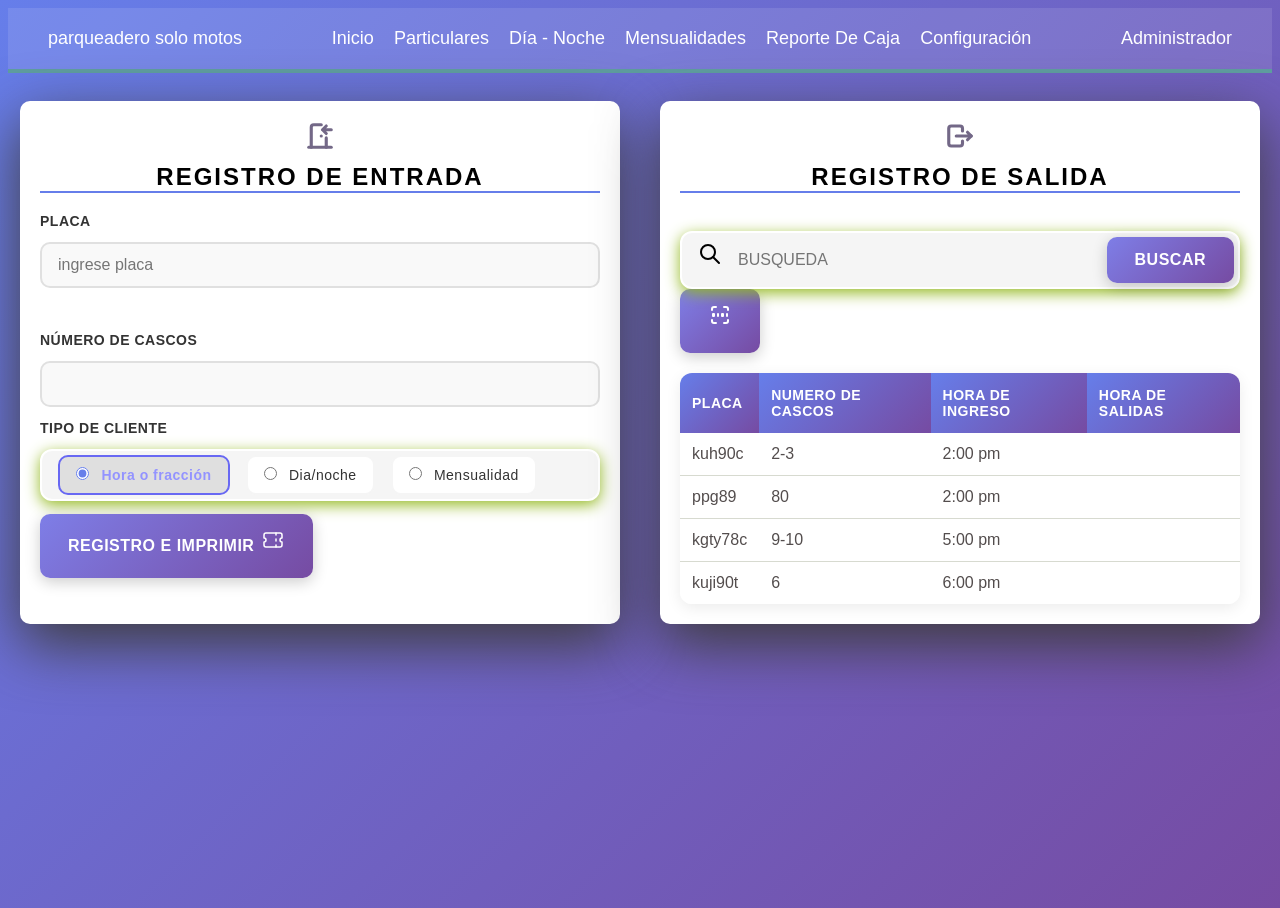
<file: html/index.html>
<!DOCTYPE html>
<html lang="es">

<head>
    <meta charset="UTF-8">
    <meta name="viewport" content="width=device-width, initial-scale=1.0">
    <title>Parqueadero solo motos</title>
    <link rel="stylesheet" type="text/css" href="../css/style.css">
    <script type="module" src="../js/logica-index.js"> </script>
</head>

<body>
    <header>
        <div>
            <a href="index.html">parqueadero solo motos </a>
        </div>
        <nav class="header-nav">
            <a href="index.html">Inicio</a>
            <a href="particulares.html">Particulares</a>
            <a href="dia-noche.html">Día - Noche</a>
            <a href="mensualidades.html">Mensualidades</a>
            <a href="reporte-caja.html">Reporte De Caja</a>
            <a href="configuracion.html">Configuración</a>
        </nav>
        <div>
            <span>Administrador</span>
        </div>
    </header>
    <!--PARTE 1-->
    <div class="container">

        <div class="entrada">
            <svg xmlns="http://www.w3.org/2000/svg" width="30" height="30" viewBox="0 0 24 24" fill="none"
                stroke="#736887" stroke-width="2.5" stroke-linecap="round" stroke-linejoin="round"
                class="icon icon-tabler icons-tabler-outline icon-tabler-door-enter">
                <path stroke="none" d="M0 0h24v24H0z" fill="none" />
                <path d="M13 12v.01" />
                <path d="M3 21h18" />
                <path d="M5 21v-16a2 2 0 0 1 2 -2h6m4 10.5v7.5" />
                <path d="M21 7h-7m3 -3l-3 3l3 3" />
            </svg>
            <h1>registro de entrada</h1>
            <form>
                <label>Placa</label>
                <input type="text" id="ingreseplaca" placeholder="ingrese placa">
                <br>
                <label>Número de cascos</label>
                <input type="text" id="númerodecascos">

                <label>Tipo de cliente</label>
                <div class="radio-group">
                    <label for="hora">
                        <input type="radio" id="hora" name="tipoDecobro" value="hora" checked>
                        Hora o fracción
                    </label>
                    <label for="diaNoche">
                        <input type="radio" id="diaNoche" name="tipoDecobro" value="dia/noche">
                        Dia/noche
                    </label>
                    <label for="mensualidad">
                        <input type="radio" id="mensualidad" name="tipoDecobro" value="mensualidad">
                        Mensualidad
                    </label>
                </div>

                <button type="submit" class="button-style">
                    Registro e imprimir
                    <svg xmlns="http://www.w3.org/2000/svg" width="24" height="24" viewBox="0 0 24 24" fill="none"
                        stroke="#736887" stroke-width="1.5" stroke-linecap="round" stroke-linejoin="round"
                        class="icon icon-tabler icons-tabler-outline icon-tabler-ticket">
                        <path stroke="none" d="M0 0h24v24H0z" fill="none" />
                        <path d="M15 5l0 2" />
                        <path d="M15 11l0 2" />
                        <path d="M15 17l0 2" />
                        <path
                            d="M5 5h14a2 2 0 0 1 2 2v3a2 2 0 0 0 0 4v3a2 2 0 0 1 -2 2h-14a2 2 0 0 1 -2 -2v-3a2 2 0 0 0 0 -4v-3a2 2 0 0 1 2 -2" />
                    </svg>
                </button>
            </form>
        </div>

        <div class="salida">
            <svg xmlns="http://www.w3.org/2000/svg" width="30" height="30" viewBox="0 0 24 24" fill="none"
                stroke="#736887" stroke-width="2.5" stroke-linecap="round" stroke-linejoin="round"
                class="icon icon-tabler icons-tabler-outline icon-tabler-logout">
                <path stroke="none" d="M0 0h24v24H0z" fill="none" />
                <path d="M14 8v-2a2 2 0 0 0 -2 -2h-7a2 2 0 0 0 -2 2v12a2 2 0 0 0 2 2h7a2 2 0 0 0 2 -2v-2" />
                <path d="M9 12h12l-3 -3" />
                <path d="M18 15l3 -3" />
            </svg>
            <h1>Registro de salida</h1>
            <br>
            <form>
                <div>
                    <svg xmlns="http://www.w3.org/2000/svg" width="24" height="24" viewBox="0 0 24 24" fill="none"
                        stroke="currentColor" stroke-width="2" stroke-linecap="round" stroke-linejoin="round"
                        class="icon icon-tabler icons-tabler-outline icon-tabler-search">
                        <path stroke="none" d="M0 0h24v24H0z" fill="none" />
                        <path d="M3 10a7 7 0 1 0 14 0a7 7 0 1 0 -14 0" />
                        <path d="M21 21l-6 -6" />
                    </svg>

                    <input required type="text" id="buscarPorPlaca" name="buscarPorPlaca" placeholder="busqueda"
                        pattern="[A-Za-z]{3}\s\d{2}[A-Za-z]?" title="Ingrese placa" required>
                    <button type="submit" class="button-style">Buscar</button>
                    
                </div>
                
            </form>
            <button class="button-style" id="btn-barcode">
                        <svg xmlns="http://www.w3.org/2000/svg" width="24" height="24" viewBox="0 0 24 24" fill="none"
                            stroke="currentColor" stroke-width="2" stroke-linecap="round" stroke-linejoin="round"
                            class="icon icon-tabler icons-tabler-outline icon-tabler-barcode">
                            <path stroke="none" d="M0 0h24v24H0z" fill="none" />
                            <path d="M4 7v-1a2 2 0 0 1 2 -2h2" />
                            <path d="M4 17v1a2 2 0 0 0 2 2h2" />
                            <path d="M16 4h2a2 2 0 0 1 2 2v1" />
                            <path d="M16 20h2a2 2 0 0 0 2 -2v-1" />
                            <path d="M5 11h1v2h-1l0 -2" />
                            <path d="M10 11l0 2" />
                            <path d="M14 11h1v2h-1l0 -2" />
                            <path d="M19 11l0 2" />
                        </svg>
                    </button>
            <table class="table-container">
                <tr>
                    <th>placa</th>
                    <th>numero de cascos</th>
                    <th>hora de ingreso</th>
                    <th>hora de salidas</th>
                </tr>

            </table>

            <!-- Código de la modal -->
            <div class="modal" id="IDmodal">
                <span>placa:</span>
                <h1>lkw 68f</h1>
                <span>cascos</span>
                <h1>1-2</h1>
                <span> valor a cobrar </span>
                <h1>1200</h1>
                <button class="button-style">confirmar pago y salida</button>
            </div>

        </div>
    </div>



</body>

</html>
</file>
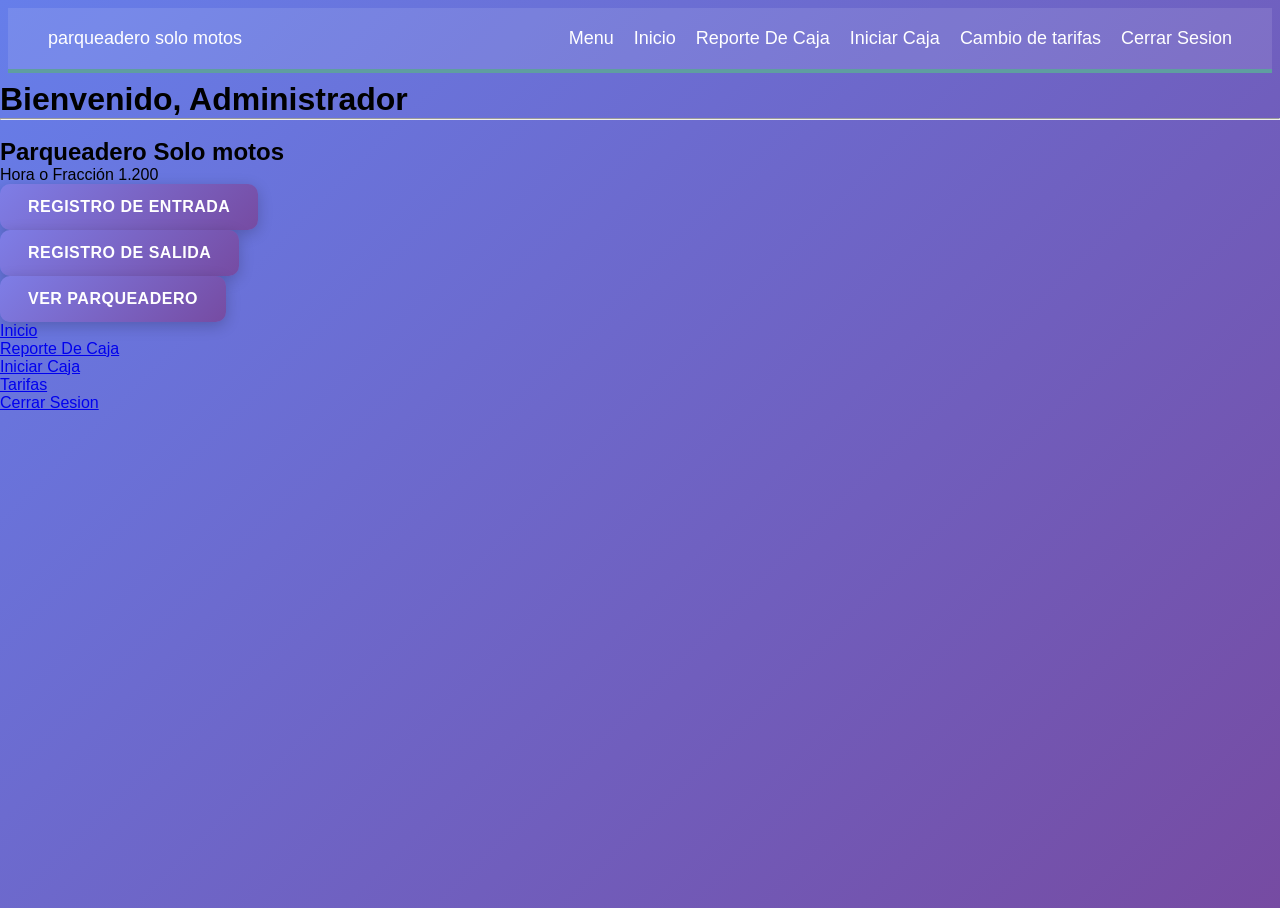
<file: ejemplos/index-viejo.html>
<!DOCTYPE html>
<html lang="es">

<head>
    <meta charset="UTF-8">
    <meta name="viewport" content="width=device-width, initial-scale=1.0">
    <link rel="stylesheet" type="text/css" href="../css/style.css">
    <script src="../js/parking.js"></script>
    <title>Proyecto parqueadero</title>
</head>

<body>

    <header>
        <div class="cabecera">
            <a href="index.html">parqueadero solo motos </a>
        </div>
        <nav class="header-nav">
            <a href="index.html">Menu</a>
            <a href="PK-index.html">Inicio</a>
            <a href="PK-reporteDeCaja.html">Reporte De Caja</a>
            <a href="PK-iniciarCaja.html">Iniciar Caja</a>
            <a href="PK-tarifas.html">Cambio de tarifas</a>
            <a href="PK-cerrarSesion.html">Cerrar Sesion</a>
        </nav>
    </header>

    <h1 id="Inicio">Bienvenido, Administrador</h1>
    <hr>
    <br>
    <h2>Parqueadero Solo motos</h2>
    <p>Hora o Fracción 1.200</p>

    <button class="button-style" type="button" onclick="registroDeEntrada()">Registro de entrada</button>
    <button class="button-style" type="button" onclick="registroDeSalida()">Registro de salida</button>
    <button class="button-style" type="button" onclick="verParqueadero()">Ver Parqueadero</button>

    <nav>
        <ul>
            <li><a href="#Inicio">Inicio</a></li>
            <li><a href="#ReporteDeCaja">Reporte De Caja</a></li>
            <li><a href="#IniciarCaja">Iniciar Caja</a></li>
            <li><a href="#Tarifas">Tarifas</a></li>
            <li><a href="#CerrarSesion">Cerrar Sesion</a></li>
        </ul>
    </nav>
   
</body>

</html>
</file>
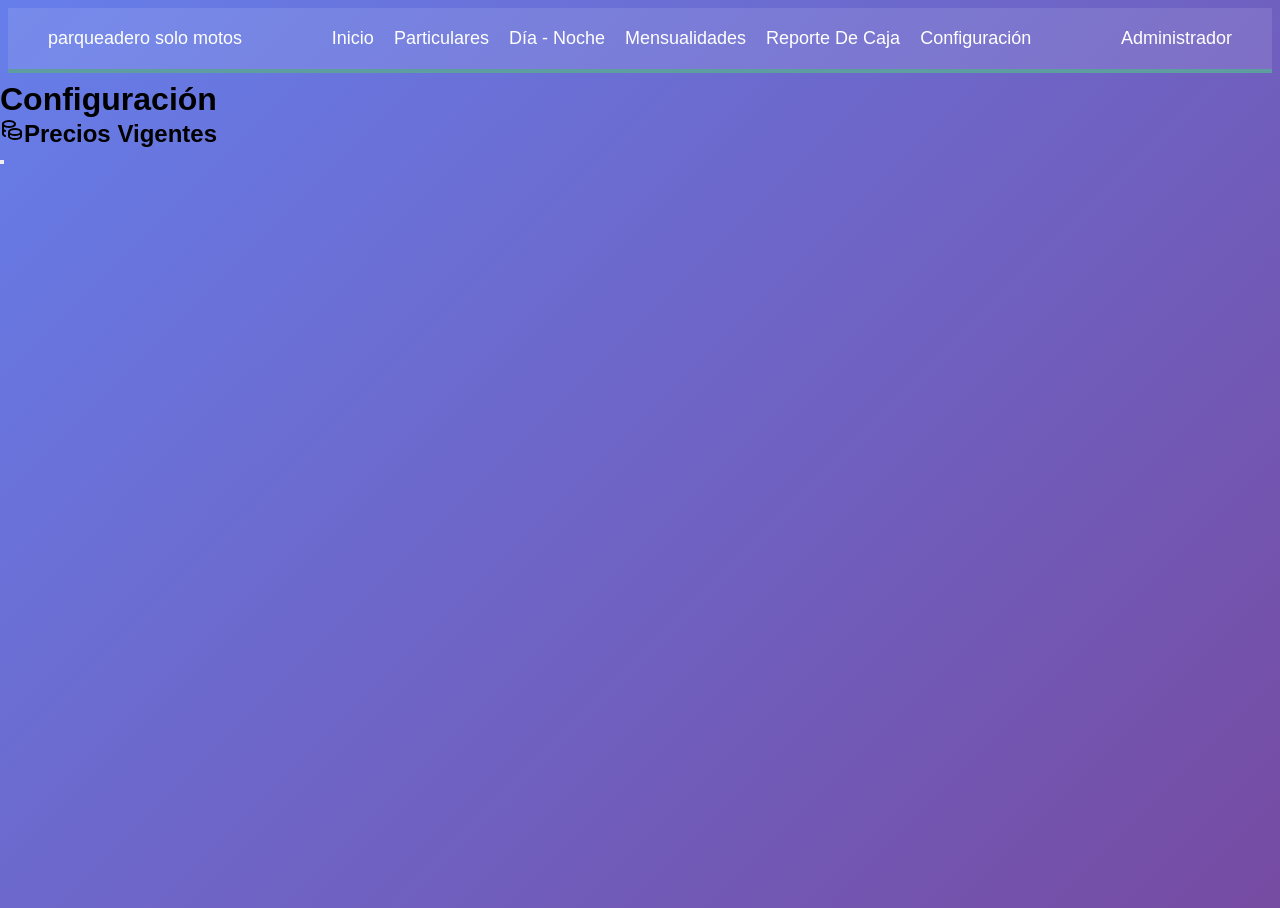
<file: html/configuracion.html>
<!DOCTYPE html>
<html lang="en">

<head>
    <meta charset="UTF-8">
    <meta name="viewport" content="width=device-width, initial-scale=1.0">
    <title>Configuración</title>
    <link rel="stylesheet" type="text/css" href="../css/style.css">
</head>

<body>
    <header>
        <div>
            <a href="index.html">parqueadero solo motos </a>
        </div>
        <nav class="header-nav">
            <a href="index.html">Inicio</a>
            <a href="particulares.html">Particulares</a>
            <a href="dia-noche.html">Día - Noche</a>
            <a href="mensualidades.html">Mensualidades</a>
            <a href="reporte-caja.html">Reporte De Caja</a>
            <a href="configuracion.html">Configuración</a>
        </nav>
        <div>
            <span>Administrador</span>
        </div>
    </header>
    <main>
        <h1>Configuración</h1>
        <h2><svg xmlns="http://www.w3.org/2000/svg" width="24" height="24" viewBox="0 0 24 24" fill="none"
                stroke="currentColor" stroke-width="2" stroke-linecap="round" stroke-linejoin="round"
                class="icon icon-tabler icons-tabler-outline icon-tabler-coins">
                <path stroke="none" d="M0 0h24v24H0z" fill="none" />
                <path d="M9 14c0 1.657 2.686 3 6 3s6 -1.343 6 -3s-2.686 -3 -6 -3s-6 1.343 -6 3" />
                <path d="M9 14v4c0 1.656 2.686 3 6 3s6 -1.344 6 -3v-4" />
                <path
                    d="M3 6c0 1.072 1.144 2.062 3 2.598s4.144 .536 6 0c1.856 -.536 3 -1.526 3 -2.598c0 -1.072 -1.144 -2.062 -3 -2.598s-4.144 -.536 -6 0c-1.856 .536 -3 1.526 -3 2.598" />
                <path d="M3 6v10c0 .888 .772 1.45 2 2" />
                <path d="M3 11c0 .888 .772 1.45 2 2" />
            </svg>Precios Vigentes</h2>
            <button onclick=""
    </main>
</body>

</html>
</file>
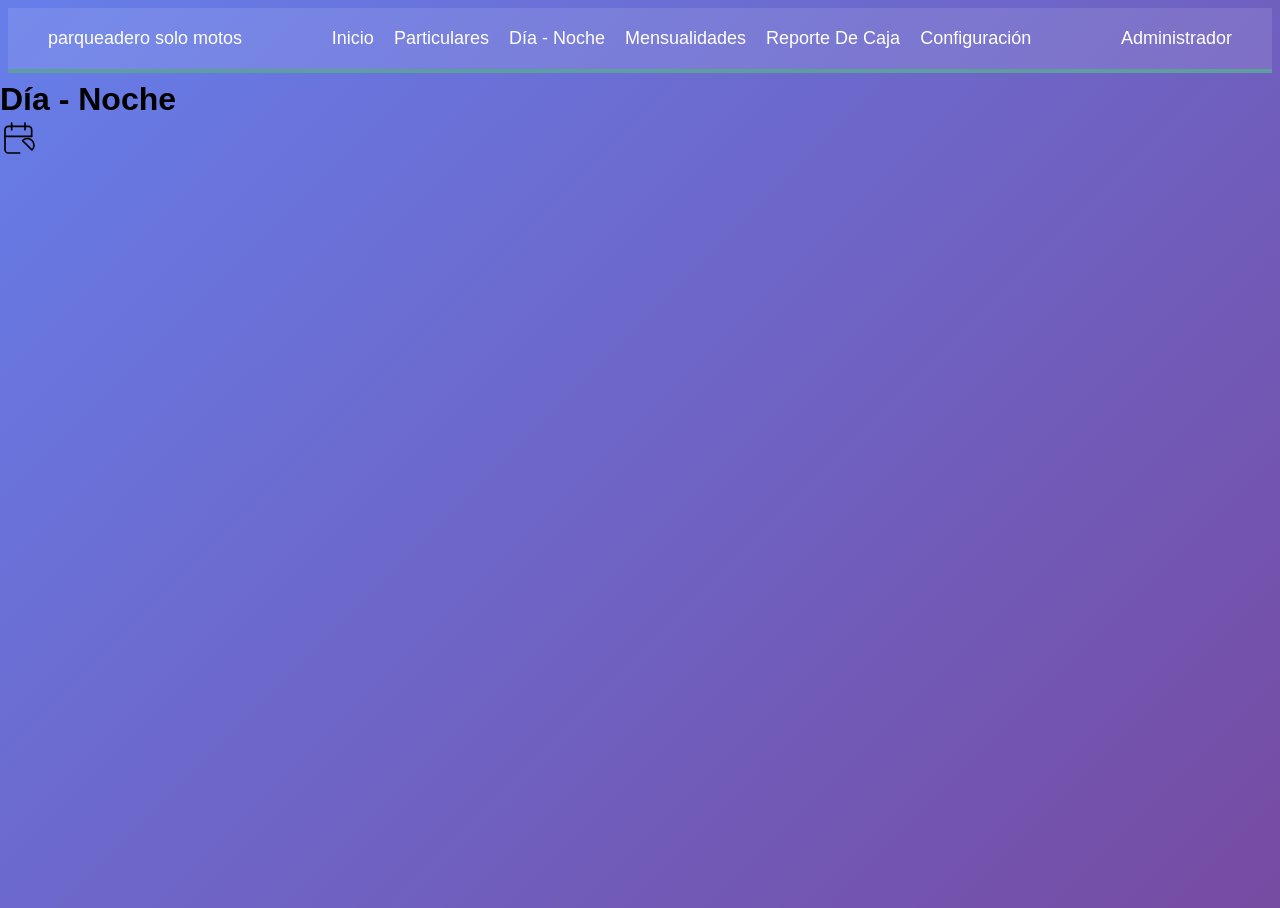
<file: html/dia-noche.html>
<!DOCTYPE html>
<html lang="en">
<head>
    <meta charset="UTF-8">
    <meta name="viewport" content="width=device-width, initial-scale=1.0">
    <title>Día - Noche</title>
    <link rel="stylesheet" type="text/css" href="../css/style.css">
</head>
<body>
    <header>
        <div>
            <a href="index.html">parqueadero solo motos </a>
        </div>
        <nav class="header-nav">
            <a href="index.html">Inicio</a>
            <a href="particulares.html">Particulares</a>
            <a href="dia-noche.html">Día - Noche</a>
            <a href="mensualidades.html">Mensualidades</a>
            <a href="reporte-caja.html">Reporte De Caja</a>
            <a href="configuracion.html">Configuración</a>
        </nav>
        <div >
            <span>Administrador</span>
        </div>
    </header>
    <main>
        <h1>Día - Noche</h1>
    </main>
</body>
</html>
<svg xmlns="http://www.w3.org/2000/svg" width="40" height="40" viewBox="0 0 24 24" fill="none"
                stroke="currentColor" stroke-width="1" stroke-linecap="round" stroke-linejoin="round"
                class="icon icon-tabler icons-tabler-outline icon-tabler-calendar-x">
                <path stroke="none" d="M0 0h24v24H0z" fill="none" />
                <path d="M11.795 21h-6.795a2 2 0 0 1 -2 -2v-12a2 2 0 0 1 2 -2h12a2 2 0 0 1 2 2v4" />
                <path d="M15 3v4" />
                <path d="M7 3v4" />
                <path d="M3 11h16" />
                <path d="M19.192 19.192a4 4 0 1 0 -5.656 -5.656m5.656 5.656l-5.657 -5.657" />
            </svg>
</file>
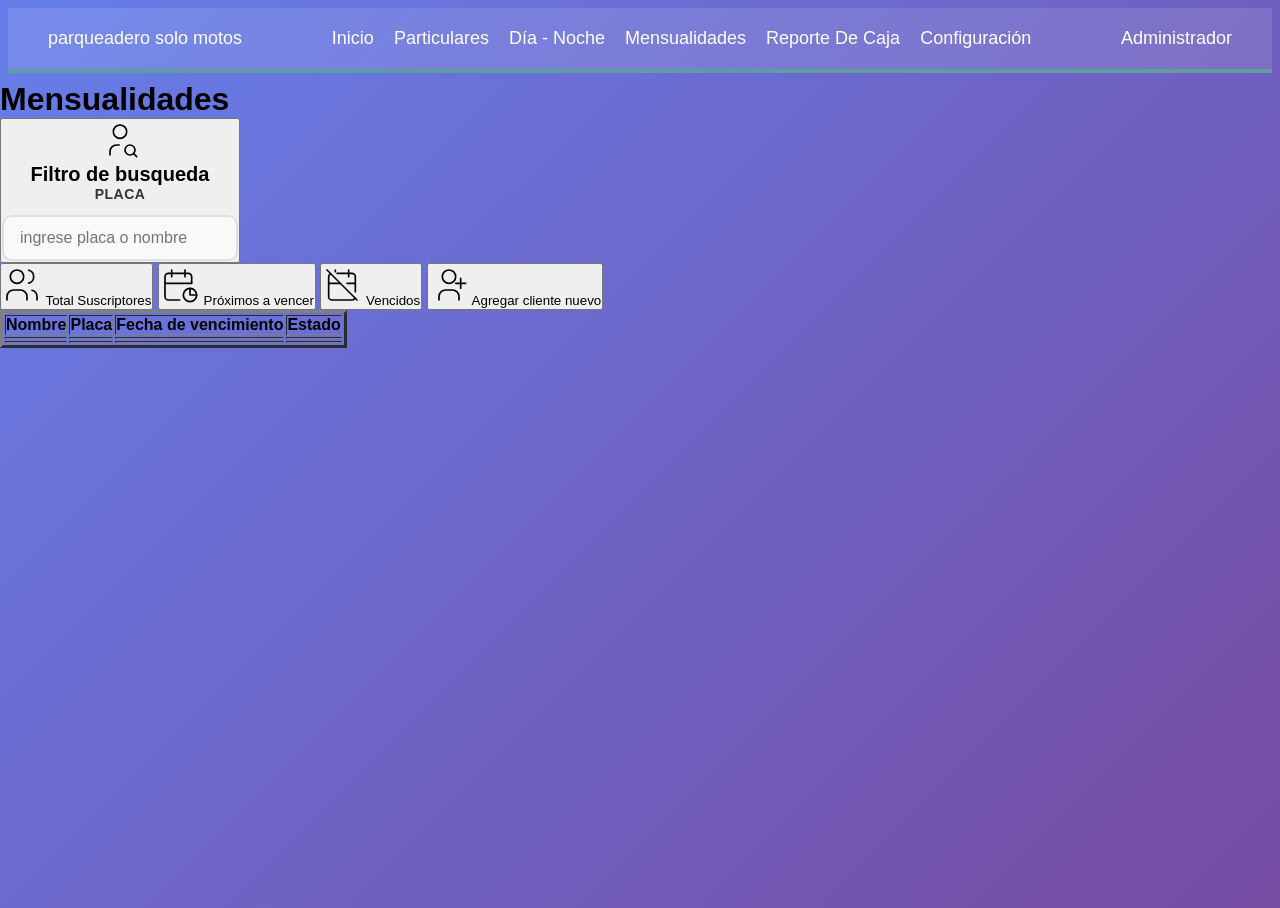
<file: html/mensualidades.html>
<!DOCTYPE html>
<html lang="en">

<head>
    <meta charset="UTF-8">
    <meta name="viewport" content="width=device-width, initial-scale=1.0">
    <title>Mensualidades</title>
    <link rel="stylesheet" type="text/css" href="../css/style.css">
</head>

<body>
    <header>
        <div>
            <a href="index.html">parqueadero solo motos </a>
        </div>
        <nav class="header-nav">
            <a href="index.html">Inicio</a>
            <a href="particulares.html">Particulares</a>
            <a href="dia-noche.html">Día - Noche</a>
            <a href="mensualidades.html">Mensualidades</a>
            <a href="reporte-caja.html">Reporte De Caja</a>
            <a href="configuracion.html">Configuración</a>
        </nav>
        <div>
            <span>Administrador</span>
        </div>
    </header>
    <main>
        <h1>Mensualidades</h1>
        <div class="busqueda">
            <button onclick="location.href='busqueda.html'" class="style-button">
                <svg xmlns="http://www.w3.org/2000/svg" width="40" height="40" viewBox="0 0 24 24" fill="none"
                    stroke="currentColor" stroke-width="1" stroke-linecap="round" stroke-linejoin="round"
                    class="icon icon-tabler icons-tabler-outline icon-tabler-user-search">
                    <path stroke="none" d="M0 0h24v24H0z" fill="none" />
                    <path d="M8 7a4 4 0 1 0 8 0a4 4 0 0 0 -8 0" />
                    <path d="M6 21v-2a4 4 0 0 1 4 -4h1.5" />
                    <path d="M15 18a3 3 0 1 0 6 0a3 3 0 1 0 -6 0" />
                    <path d="M20.2 20.2l1.8 1.8" />
                </svg>
                <h2>Filtro de busqueda</h2>
                <form>
                    <label>Placa</label>
                    <input type="text" id="filtrousuario" placeholder="ingrese placa o nombre">
                </form>
            </button>
        </div>
    </main>
    <div class="buttons-container">
        <button onclick="location.href='Susciptores.html'" class="style-button">
            <svg xmlns="http://www.w3.org/2000/svg" width="40" height="40" viewBox="0 0 24 24" fill="none"
                stroke="currentColor" stroke-width="1" stroke-linecap="round" stroke-linejoin="round"
                class="icon icon-tabler icons-tabler-outline icon-tabler-users">
                <path stroke="none" d="M0 0h24v24H0z" fill="none" />
                <path d="M5 7a4 4 0 1 0 8 0a4 4 0 1 0 -8 0" />
                <path d="M3 21v-2a4 4 0 0 1 4 -4h4a4 4 0 0 1 4 4v2" />
                <path d="M16 3.13a4 4 0 0 1 0 7.75" />
                <path d="M21 21v-2a4 4 0 0 0 -3 -3.85" />
            </svg>
            Total Suscriptores
        </button>
        <button onclick="location.href='proximos-a-vencer.html'" class="style-button">
            <svg xmlns="http://www.w3.org/2000/svg" width="40" height="40" viewBox="0 0 24 24" fill="none"
                stroke="currentColor" stroke-width="1" stroke-linecap="round" stroke-linejoin="round"
                class="icon icon-tabler icons-tabler-outline icon-tabler-calendar-stats">
                <path stroke="none" d="M0 0h24v24H0z" fill="none" />
                <path d="M11.795 21h-6.795a2 2 0 0 1 -2 -2v-12a2 2 0 0 1 2 -2h12a2 2 0 0 1 2 2v4" />
                <path d="M18 14v4h4" />
                <path d="M14 18a4 4 0 1 0 8 0a4 4 0 1 0 -8 0" />
                <path d="M15 3v4" />
                <path d="M7 3v4" />
                <path d="M3 11h16" />
            </svg>
            Próximos a vencer
        </button>
        <button onclick="location.href='vencidos.html'" class="style-button">
            <svg xmlns="http://www.w3.org/2000/svg" width="40" height="40" viewBox="0 0 24 24" fill="none"
                stroke="currentColor" stroke-width="1" stroke-linecap="round" stroke-linejoin="round"
                class="icon icon-tabler icons-tabler-outline icon-tabler-calendar-off">
                <path stroke="none" d="M0 0h24v24H0z" fill="none" />
                <path
                    d="M9 5h9a2 2 0 0 1 2 2v9m-.184 3.839a2 2 0 0 1 -1.816 1.161h-12a2 2 0 0 1 -2 -2v-12a2 2 0 0 1 1.158 -1.815" />
                <path d="M16 3v4" />
                <path d="M8 3v1" />
                <path d="M4 11h7m4 0h5" />
                <path d="M3 3l18 18" />
            </svg>
            Vencidos
        </button>
        <button onclick="location.href='registrar-suscriptor.html'" class="style-button">
            <svg xmlns="http://www.w3.org/2000/svg" width="40" height="40" viewBox="0 0 24 24" fill="none"
                stroke="currentColor" stroke-width="1" stroke-linecap="round" stroke-linejoin="round"
                class="icon icon-tabler icons-tabler-outline icon-tabler-user-plus">
                <path stroke="none" d="M0 0h24v24H0z" fill="none" />
                <path d="M8 7a4 4 0 1 0 8 0a4 4 0 1 0 -8 0" />
                <path d="M6 21v-2a4 4 0 0 1 4 -4h4a4 4 0 0 1 4 4v2" />
                <path d="M16 11h6m-3 -3v6" />
            </svg>
            Agregar cliente nuevo
        </button>
    </div>
    <table border="3px">
        <!-- "temporal mientras se da estilo a la tabla" -->
        <tr>
            <th>Nombre</th>
            <th>Placa</th>
            <th>Fecha de vencimiento</th>
            <th>Estado</th>
        </tr>
        <td></td>
        <td></td>
        <td></td>
        <td></td>
        <tr>
            <td></td>
            <td></td>
            <td></td>
            <td></td>
        </tr>
    </table>

</body>

</html>
</file>
<file: css/style.css>
* {
    margin: 0;
    padding: 0;
    box-sizing: border-box;
}

body {
    background: linear-gradient(135deg, #667eea 0%, #764ba2 100%);
    font-family: 'Segoe UI', Tahoma, Geneva, Verdana, sans-serif;
    min-height: 100vh;
}

header {
    display: flex;
    flex-direction: row;
    place-content: space-between;
    align-items: center;
    padding: 20px 40px;
    background: rgba(255, 255, 255, 0.1);
    margin: 8px;
    border-bottom: 4px solid cadetblue;
    font-size: 18px;

    a {
        color: white;
        text-decoration: none;
        font-weight: 500;
        transition: opacity 0.5s;
    }

    a:hover {
        opacity: 0.8;
    }

    nav {
        display: flex;
        gap: 20px;
    }

    div span {
        color: #fff;
        font-weight: 500;
    }
}

.container {
    display: flex;
    flex-direction: row;
    gap: 40px;
    padding: 20px;
}

.entrada,
.salida {
    flex: 1;
    padding: 20px;
    border-radius: 10px;
    background: white;
    box-shadow: 0 20px 60px rgb(61, 59, 59);
    transition: transform 0.3s ease;
}

.entrada:hover,
.salida:hover {
    transform: translateY(-4px);
}
.entrada .icon, 
.salida .icon {
    display: block;
    margin: 0 auto 12px
}

.entrada h1,
.salida h1 {
    text-align: center;
    font-size: 24px;
    font-weight: 600;
    text-transform: uppercase;
    letter-spacing: 2px;
    margin-bottom: 20px;  
    border-bottom: 2px solid #667eea;    
}

form {
    display: flex;
    flex-direction: column;
    gap:13px;
}

form label {
    font-size: 14px;
    font-weight: 600;
    color: #333;
    text-transform: uppercase;
    letter-spacing: 0.5px;
}
/* desdem aqui para pruebas de inspección */
form input[type = "text"]{
    width: 100%;                              
    padding: 12px 16px;
    border: 2px solid #e0e0e0;
    border-radius: 10px;
    font-size: 16px;
    transition: border-color 0.3s, box-shadow 0.3s;
    background: #f9f9f9;
}

form input[type="text"]:focus {
    outline: none;
    border-color: #667eea;
    box-shadow: 0 0 0 4px rgba(102, 126, 234, 0.2);
    background: #fff;
}

form input[type = "radio"] {
    accent-color: #667eea;
    margin-right: 8px;
}
/* lo voy a dejar tal cual la sugerencia de ia para despues evular juntos que si se deja o que no, como tal funciona pero solo que visualmente no se ve bonito  */

form label input[type= "radio"] + span {
    font-weight: 400;
    text-transform: none;
}

form > div {
    display: flex;
    align-items: center;
    border-radius: 12px;
    box-shadow: 0 4px 15px rgb(148 185 34);
    padding: 4px 4px 4px 16px;
    gap: 0.5rem;
    width: 100%;
    background: whitesmoke;
    border: 2px solid white;
    transition : border-color 0.3s, box-shadow 0.3s;
}

form > div:focus-within {
    border-color: #667eea;
    box-shadow: 0 0 0 4px rgba(102, 126, 234, 0.15);
}

.salida input[type="text"] {
    flex: 1;
    background: transparent;
    border: none;
    padding: 0.75rem 0.5rem;
    font-size: 1rem;
    font-family: inherit;
    text-transform: uppercase;
}

.salida input[type="text"]:focus {
    outline: none;
    box-shadow: none;
    background: transparent;
}
.button-style {
    background: linear-gradient(135deg, rgb(126, 126, 231) 0%, #764ba2 100%);
    color: white;
    padding: 14px 28px;
    border: none;
    border-radius: 10px;
    display: flex;
    align-items: center;
    justify-content: center;
    gap: 7px;
    cursor: pointer;
    width: fit-content;
    font-size: 16px;
    font-weight: 600;
    text-transform: uppercase;
    letter-spacing: 0.5px;
    transition: transform 0.2s, box-shadow 0.3s;
    box-shadow: 0 4px 15px rgba(0, 0, 0, 0.2);
}

.button-style:hover {
    transform: translateY(-2px);
    box-shadow : 0 8px rgba(102, 126, 234, 0.5);
}

.button-style:active {
transform: translateY(0);
}

.button-style svg {
    stroke: white !important;
}

.table-container {
    margin-top: 20px;
    width: 100%;
    border-collapse: separate;
    border-spacing: 0;
    border-radius: 12px;
    overflow: hidden;
    box-shadow: 0 4px 15px rgba(0, 0, 0, 0.08);
}

.table-container th {
    background: linear-gradient(135deg,#667eea 0%, #764ba2 100%);
    color: white;
    padding: 14px 12px;
    font-size: 14px;
    text-transform: uppercase;
    letter-spacing: 0.5px;
    text-align: left;    
}

.table-container td {
    border-bottom: 1px solid rgb(215, 218, 208);
    background: white;
    padding: 12px;
    color: rgb(83, 77, 77);
}
/* de aqui hacia abajo todo lo agrego la ia  */

.table-container tr:last-child td {
    border-bottom: none;
}

.table-container tr:hover td {
    background: #f0f0f0;
}

.entrada form label:has(input[type="radio"]) {
    display: inline-block;
    font-weight: 400;
    text-transform: none;
    background: white;
    padding: 10px 16px;
    border-radius: 10px;
    border: 2px solid whitesmoke;
    cursor: pointer;
    transition: all 0.3s;
    margin-right: 8px;
}

.entrada form label:has(input[type="radio"]):has(:checked) {
    border-color: rgb(104, 104, 243);
    background: rgba(31, 30, 30, 0.1);
    color: rgb(147, 147, 255);
    font-weight: 600;
}

.radios-group {
    display: flex;
    flex-wrap: wrap;
    gap: 8px;
    margin-top: 4px;
}

/* estilos de la modal */
.modal {
    background:#667eea;
    height: 300px;
    width: 300px;
    border-radius: 10px;
    padding: 18px;
    display: none;
    flex-direction: column;
    span {

    }
    
    h1 {

    }
    button {
        background: linear-gradient(135deg, rgb(180 201 12) 0%, #00b700f2 100%);
    }
}
</file>
